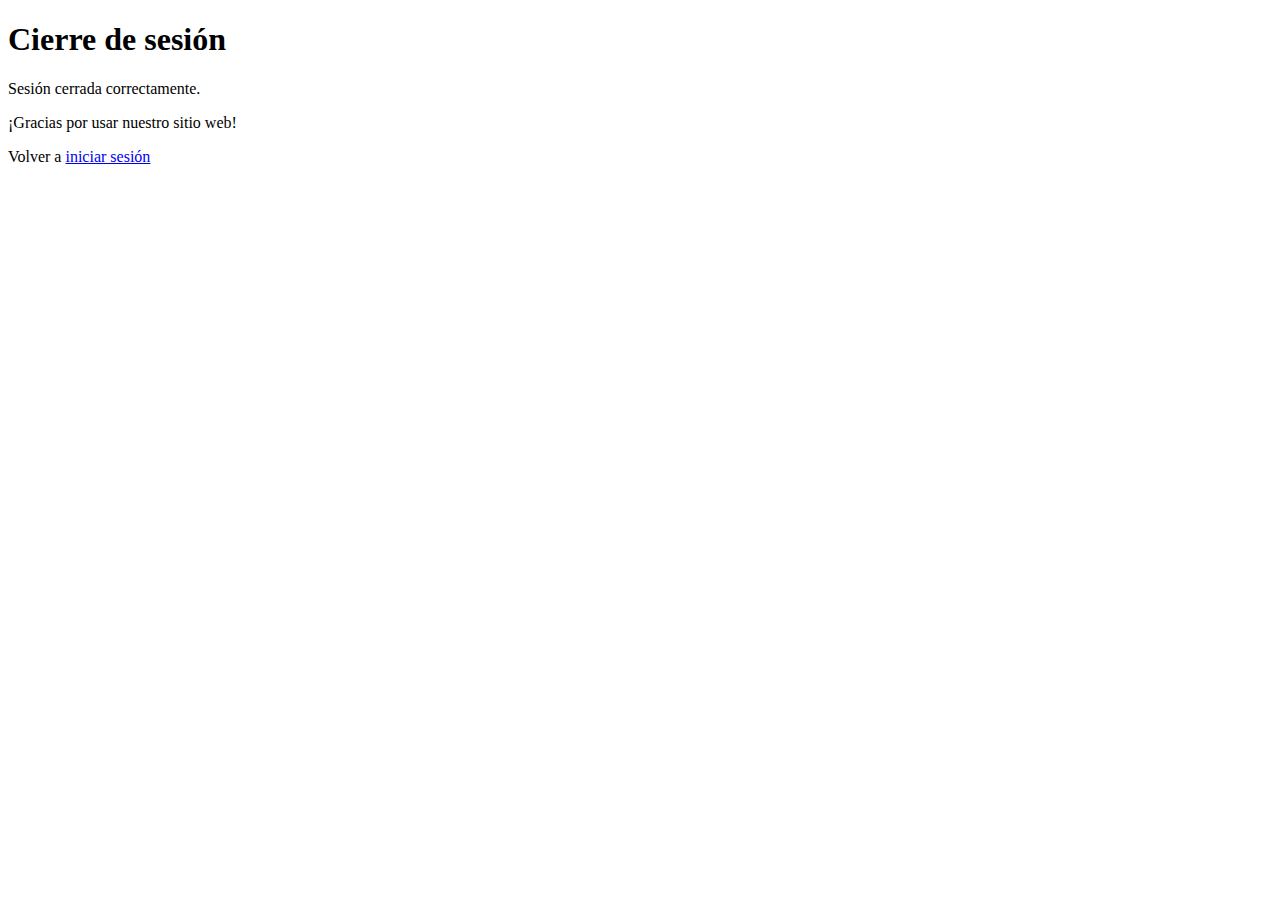
<file: WebCitas/templates/logout.html>
<!DOCTYPE html>
<html>
  <head>
    <title>Cierre de sesión</title>
  </head>
  <body>
    <h1>Cierre de sesión</h1>
    <p>Sesión cerrada correctamente.</p>
    <p>¡Gracias por usar nuestro sitio web! </p>
    <p>Volver a <a href="{{ url_for('login') }}">iniciar sesión</a></p>
  </body>
</html>
</file>
